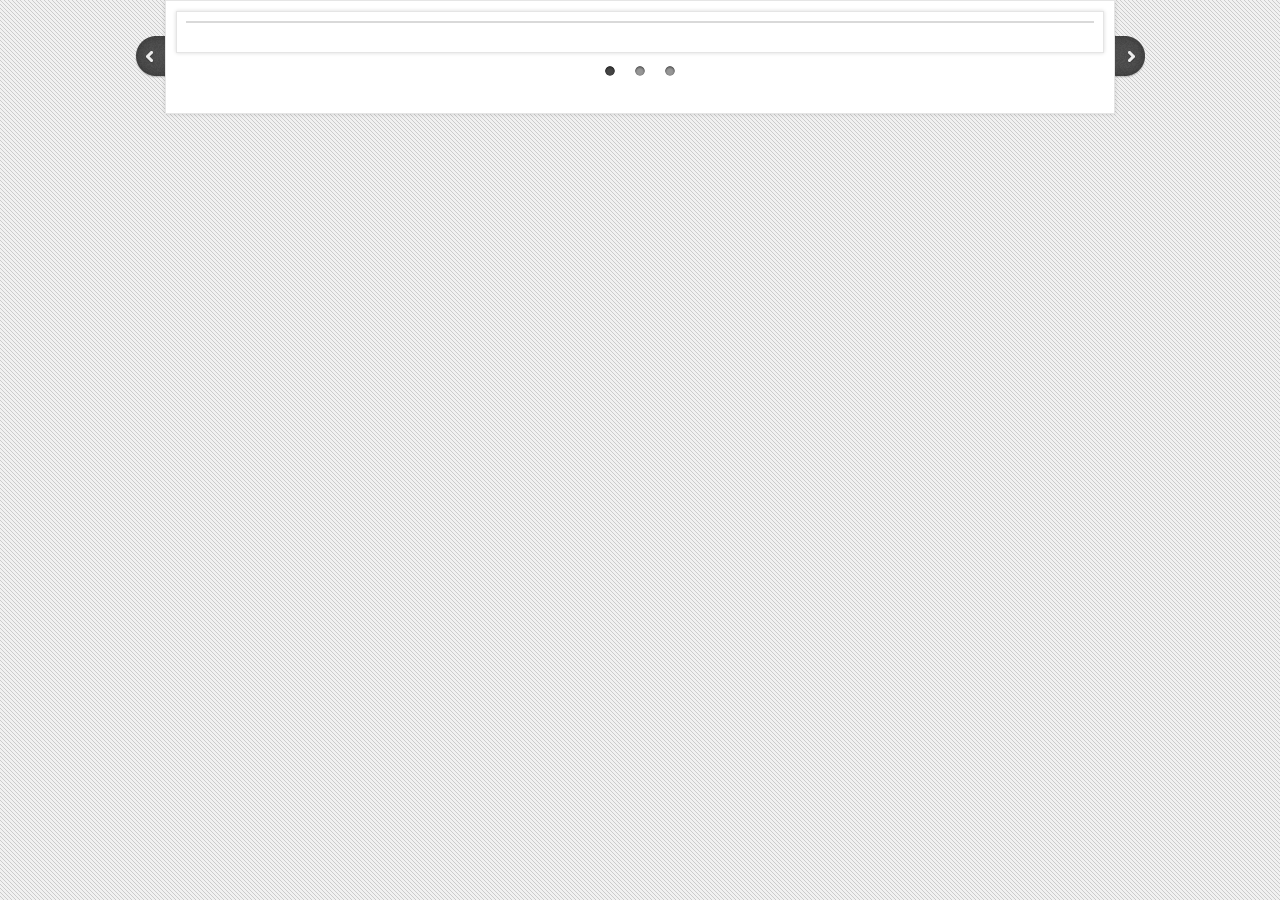
<file: index.html>
<!DOCTYPE html>
<html lang="en">

<head>
    <meta charset="UTF-8">
    <meta name="viewport" content="width=device-width, initial-scale=1.0">
    <meta http-equiv="X-UA-Compatible" content="ie=edge">
    <title>Document</title>
    <link rel="stylesheet" href="css/bootstrap.min.css">
    <link rel="stylesheet" href="css/style.css">
    <link rel="stylesheet" href="css/jis.min.css">
    <link href="http://www.jqueryscript.net/css/jquerysctipttop.css" rel="stylesheet" type="text/css">
</head>

<body>
    <section id="gwSlider">
        <div class="container-fluid">

                <ul class="jis-trigger">
                        <li>
                          <a href="#">
                                <div class="col-xs-12 maindiv-slider">
                                        <img class="img-responsive" src="images/slider.png" alt="banner">
                        <div class="col-xs-12 slider-left">
                        <div class="slider-logo">
                            <img class="img-responsive" src="images/logo.jpg" alt="logo">
                        <p class="slider-text">Latest</p>
                        <p class="heading">Reception <span> Seating</span></p>
                        <p class="about-product">Modern reception chairs and units will help you give a warm welcome to your guests </p>
                        <button type="button"> View Products </button>
                        </div>
                        </div>
                        
                        
                                    </div>
                          </a> 
                        </li>
                        <li>
                          <a href="#">
                                <div class="col-xs-12 maindiv-slider">
                                        <img class="img-responsive" src="images/slider.png" alt="banner">
                        <div class="col-xs-12 slider-left">
                        <div class="slider-logo">
                            <img class="img-responsive" src="images/logo.jpg" alt="logo">
                        <p class="slider-text">Latest</p>
                        <p class="heading">Reception <span> Seating</span></p>
                        <p class="about-product">Modern reception chairs and units will help you give a warm welcome to your guests </p>
                        <button type="button"> View Products </button>
                        </div>
                        </div>
                        
                        
                                    </div>
                          </a> 
                        </li>
                        <li>
                          <a href="#">
                                <div class="col-xs-12 maindiv-slider">
                                        <img class="img-responsive" src="images/slider.png" alt="banner">
                        <div class="col-xs-12 slider-left">
                        <div class="slider-logo">
                            <img class="img-responsive" src="images/logo.jpg" alt="logo">
                        <p class="slider-text">Latest</p>
                        <p class="heading">Reception <span> Seating</span></p>
                        <p class="about-product">Modern reception chairs and units will help you give a warm welcome to your guests </p>
                        <button type="button"> View Products </button>
                        </div>
                        </div>
                        
                        
                                    </div>
                          </a> 
                        </li>
                    
                      </ul>
                      










            
            <!-- <div class="col-xs-12 maindiv-slider">
                <img class="img-responsive" src="images/slider.png" alt="banner">
<div class="col-xs-12 slider-left">
<div class="slider-logo">
    <img class="img-responsive" src="images/logo.jpg" alt="logo">
<p class="slider-text">Latest</p>
<p class="heading">Reception <span> Seating</span></p>
<p class="about-product">Modern reception chairs and units will help you give a warm welcome to your guests </p>
<button type="button"> View Products </button>
</div>
</div>


            </div> -->
        </div>
    </section>








    <script type="text/javascript">

        var _gaq = _gaq || [];
        _gaq.push(['_setAccount', 'UA-36251023-1']);
        _gaq.push(['_setDomainName', 'jqueryscript.net']);
        _gaq.push(['_trackPageview']);
      
        (function() {
          var ga = document.createElement('script'); ga.type = 'text/javascript'; ga.async = true;
          ga.src = ('https:' == document.location.protocol ? 'https://ssl' : 'http://www') + '.google-analytics.com/ga.js';
          var s = document.getElementsByTagName('script')[0]; s.parentNode.insertBefore(ga, s);
        })();
      
      </script>
    <script src="js/jquery.js"></script>
    <script src="js/bootstrap.min.js"></script>
    <script src="js/slider/js-image-slider.js"></script>
    <script src="js/slider/jis.jquery.js"></script>
    <script src="http://code.jquery.com/jquery-1.11.3.min.js"></script> 
    <script src="js/slider/jis.jquery.min.js"></script>
    <script src="js/index.js"></script>
</body>

</html>
</file>
<file: css/style.css>
@font-face {
    font-family: "Roboto-LightItalic";
    src: url("../fonts/roboto/Roboto-LightItalic.ttf")
}

@font-face {
    font-family: "Roboto-Regular";
    src: url("../fonts/roboto/Roboto-Regular.ttf") format("truetype");
}

@font-face {
    font-family: "Roboto-Thin";
    src: url("../fonts/roboto/Roboto-Thin.ttf") format("truetype");
}

@font-face {
    font-family: "Roboto-Light";
    src: url("../fonts/roboto/Roboto-Light.ttf") format("truetype");
}

@font-face {
    font-family: "Roboto-Bold";
    src: url("../fonts/roboto/Roboto-Bold.ttf") format("truetype");
}


.slider-text {
    text-transform: capitalize;
    font-size: 20px;
    font-family: "Roboto-Regular";
    margin-top: 25px;
    margin-bottom: 0;
}

.heading {
    font-size: 44px;
    font-family: "Roboto-Light";
    color: black;
}

.heading>span {
    text-transform: uppercase;
    font-family: "Roboto-Bold";
    color: black;
}

.about-product {
    font-size: 19px;
    font-family: "Roboto-Light";
    line-height: normal;
    color: black;
}

.slider-left button {
    font-size: 16.69px;
    font-family: "Roboto-Regular";
    text-transform: uppercase;
    background: #723590;
    color: white;
    border-color: transparent;
    padding: 10px 15px;
    margin: 30px 0px 80px 0px;
transition: .3s;
border: 3px solid transparent;
}
.slider-left button:hover{
    border: 3px solid #723590;
    background: white;
    color: #723590;
}


.maindiv-slider>img {
    width: 100%;
}

#gwSlider .container-fluid {
    padding: 0;
}

.maindiv-slider {
    padding: 0;
    position: relative;
}

.col-xs-12.slider-left {
    position: absolute;
    top: 50%;
    left: 0;
    padding: 0;
    transform: translateY(-50%);
    width: 35%;
    padding-left: 65px;
}
@-webkit-keyframes typing {
    from { width: 0 }
    to { width:402px; }
}

@-moz-keyframes typing {
    from { width: 0 }
    to { width:402px;}
}

@-webkit-keyframes blink-caret {
    from, to { border-color: transparent }
    50% { border-color:#723590}
}

@-moz-keyframes blink-caret {
    from, to { border-color: transparent }
    50% { border-color: #723590 }
}
.heading { 
    width: 402px;
    white-space:nowrap;
    overflow:hidden;
    border-right: .1em solid #723590;
    -webkit-animation: typing 3s steps(40 , end), /* # of steps = # of characters */
                        blink-caret 1s step-end infinite;
    -moz-animation: typing 3s steps(40 , end), /* # of steps = # of characters */
                        blink-caret 1s step-end infinite;

}
/* ==slider== */
/**
 * JiS is “Images slider for jQuery framework”.
 *
 * @author demorfi <demorfi@gmail.com>
 * @version 1.0
 * @source https://github.com/demorfi/jis
 * @license http://opensource.org/licenses/MIT Licensed under MIT License
 */

 *
 {
     margin  : 0;
     padding : 0;
 }
 
 body
 {
     width      : 950px;
     margin     : 0 auto 0;
     background : url("[data-uri]") #f1f1f1;
 }
 
 .jis-trigger:not(.jis-init),
 .jis-trigger:not(.jis-init) ~ .title:not(#build),
 .jis-wrapper ~ #build {
     display: none;
 }
 
 .title
 {
     color      : #8b8b8b;
     font       : bold 12px Arial, Helvetica;
     margin     : 5px 0;
     text-align : right;
 }
 
 .title a
 {
     color : #0080cf;
 }
</file>
<file: css/jis.min.css>
﻿/*!
 * JiS is “Images slider for jQuery framework”.
 *
 * @author demorfi <demorfi@gmail.com>
 * @version 1.0
 * @source https://github.com/demorfi/jis
 * @license http://opensource.org/licenses/MIT Licensed under MIT License
 */.jis-wrapper{font-family:Arial,Helvetica;font-size:small;position:relative;z-index:1;border:1px solid rgba(0,0,0,0.1);padding:10px 10px 30px;background:#fff;box-shadow:0 0 4px 0 rgba(0,0,0,0.15)}.jis-wrapper img{border:0}.jis-wrapper ul{list-style:none;margin:0;padding:0;width:100%;overflow:hidden;outline:1px solid rgba(0,0,0,0.15);position:relative;z-index:1;background:url('[data-uri]') no-repeat 50% 50% #2c2c2c}.jis-wrapper ul li{float:left;position:relative;z-index:1;display:none;width:100%;height:100%}.jis-wrapper ul li a{position:relative;display:block;left:0;top:0;right:0;bottom:0;z-index:2}.jis-wrapper ul li .jis-title{position:relative;z-index:3;height:40px;bottom:40px;line-height:40px;padding:0 15px;color:#fff;text-shadow:0 1px #000;background:rgba(0,0,0,0.6);overflow:hidden;display:none}.jis-wrapper ul li.jis-selected{display:block}.jis-wrapper ul li.jis-selected .jis-title{display:block}.jis-wrapper ul.jis-loading{background:0}.jis-wrapper.jis-slide-first:not(.jis-slide-recursion) .jis-direction-prev,.jis-wrapper .jis-control .jis-control-list a,.jis-wrapper .jis-direction .jis-direction-prev,.jis-wrapper .jis-direction .jis-direction-next{background:url('[data-uri]') no-repeat}.jis-wrapper .jis-direction .jis-direction-prev,.jis-wrapper .jis-direction .jis-direction-next{position:absolute;height:42px;width:30px;top:50%;left:-31px;margin-top:-21px;z-index:3;cursor:pointer;text-indent:-9999px;background-position:0 0;-moz-transition:width .4s ease,left .4s ease;-o-transition:width .4s ease,left .4s ease;-webkit-transition:width .4s ease,left .4s ease;transition:width .4s ease,left .4s ease}.jis-wrapper .jis-direction .jis-direction-prev:hover,.jis-wrapper .jis-direction .jis-direction-prev:focus,.jis-wrapper .jis-direction .jis-direction-next:hover,.jis-wrapper .jis-direction .jis-direction-next:focus{left:-41px;width:40px}.jis-wrapper .jis-direction .jis-direction-next{right:-31px;left:auto;background-position:-24px -42px;-moz-transition:width .4s ease,right .4s ease,background-position .4s ease;-o-transition:width .4s ease,right .4s ease,background-position .4s ease;-webkit-transition:width .4s ease,right .4s ease,background-position .4s ease;transition:width .4s ease,right .4s ease,background-position .4s ease}.jis-wrapper .jis-direction .jis-direction-next:hover,.jis-wrapper .jis-direction .jis-direction-next:focus{right:-41px;width:40px;left:auto;background-position:-14px -42px}.jis-wrapper .jis-control{position:relative;z-index:3;height:30px;bottom:0;left:0}.jis-wrapper .jis-control .jis-control-list{display:table;margin:0 auto;padding:10px 15px}.jis-wrapper .jis-control .jis-control-list a{display:inline-block;border-radius:6px;width:10px;height:10px;cursor:pointer;text-decoration:none;margin:0 10px;text-indent:-9999px;background-position:0 -94px;-moz-transition:background .4s ease;-o-transition:background .4s ease;-webkit-transition:background .4s ease;transition:background .4s ease}.jis-wrapper .jis-control .jis-control-list a:hover,.jis-wrapper .jis-control .jis-control-list a.jis-selected{background-position:0 -84px}.jis-wrapper.jis-slide-last:not(.jis-slide-recursion) .jis-direction-next,.jis-wrapper.jis-slide-first:not(.jis-slide-recursion) .jis-direction-prev{opacity:.5;cursor:default;right:-30px;left:auto;width:30px;background-position:-24px -42px}.jis-wrapper.jis-slide-first:not(.jis-slide-recursion) .jis-direction-prev{left:-30px;background-position:0 0}
</file>
